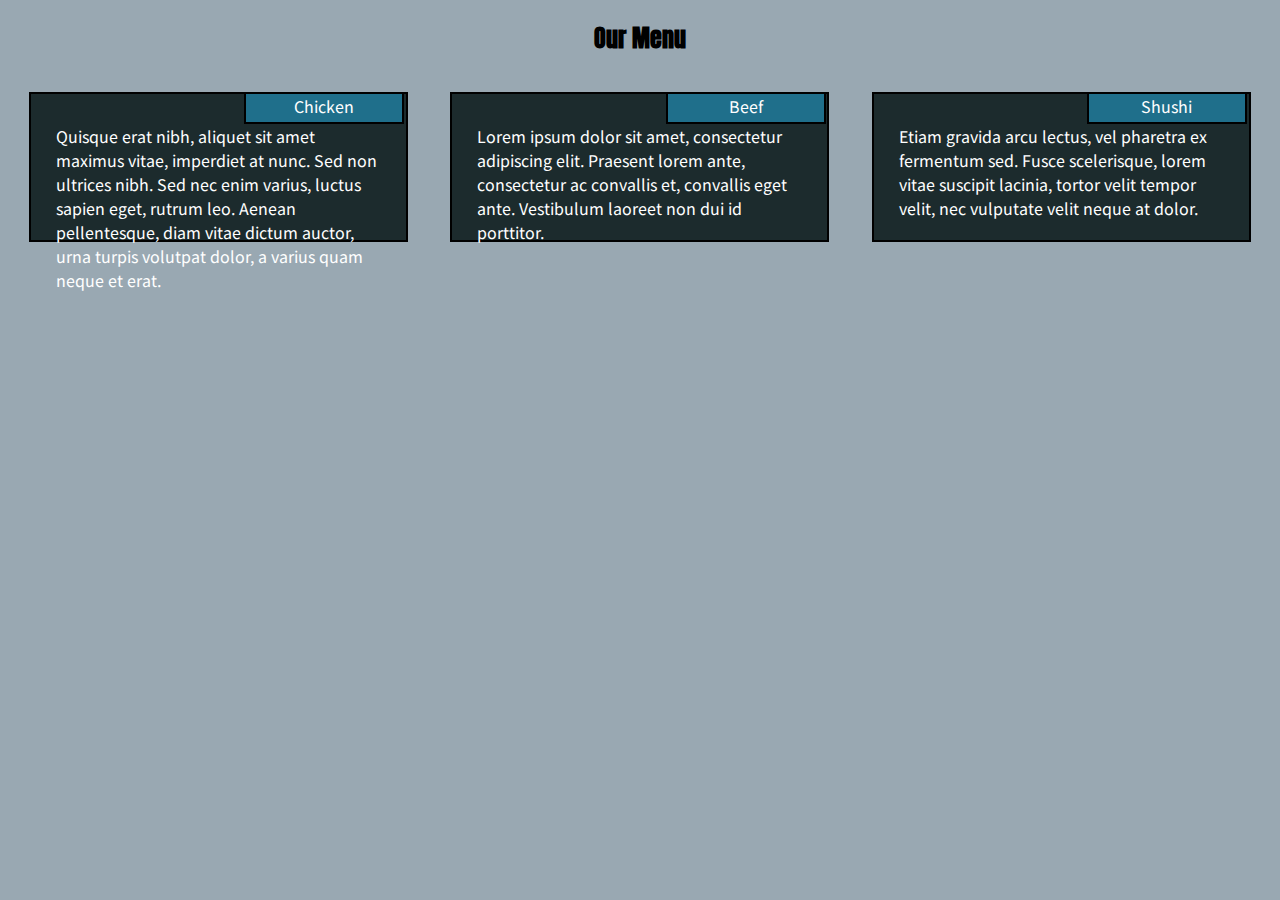
<file: module2/index.html>
<!DOCTYPE html>
<html lang="en" dir="ltr">
  <head>
    <meta charset="utf-8">
    <meta name="viewport" content="width=device-width, initial-scale=1">
    <link rel="stylesheet" href="CSS/style.css">
    <link href="https://fonts.googleapis.com/css2?family=Anton&display=swap" rel="stylesheet">
    <link href="https://fonts.googleapis.com/css2?family=Noto+Sans+JP:wght@300&display=swap" rel="stylesheet">

    <title>Module </title>
  </head>
  <body>
    <h2>Our Menu</h2>
    <div class="row">
      <div id="chi" class="col-lg-4 col-md-6 col-sm-12"> <p id="chicken">Chicken</p> <p class="bigones">Quisque erat nibh, aliquet sit amet maximus vitae, imperdiet at nunc. Sed non ultrices nibh. Sed nec enim varius, luctus sapien eget, rutrum leo. Aenean pellentesque, diam vitae dictum auctor, urna turpis volutpat dolor, a varius quam neque et erat.</p></div>
      <div id="be" class="col-lg-4 col-md-6 col-sm-12"><p id="beef">Beef</p><p class="bigones">Lorem ipsum dolor sit amet, consectetur adipiscing elit. Praesent lorem ante, consectetur ac convallis et, convallis eget ante. Vestibulum laoreet non dui id porttitor.</p></div>
      <div id="su" class="col-lg-4 col-md-12 col-sm-12"><p id="sushi">Shushi</p><p class="bigones">Etiam gravida arcu lectus, vel pharetra ex fermentum sed. Fusce scelerisque, lorem vitae suscipit lacinia, tortor velit tempor velit, nec vulputate velit neque at dolor. </p></div>
    </div>

  </body>
</html>
</file>
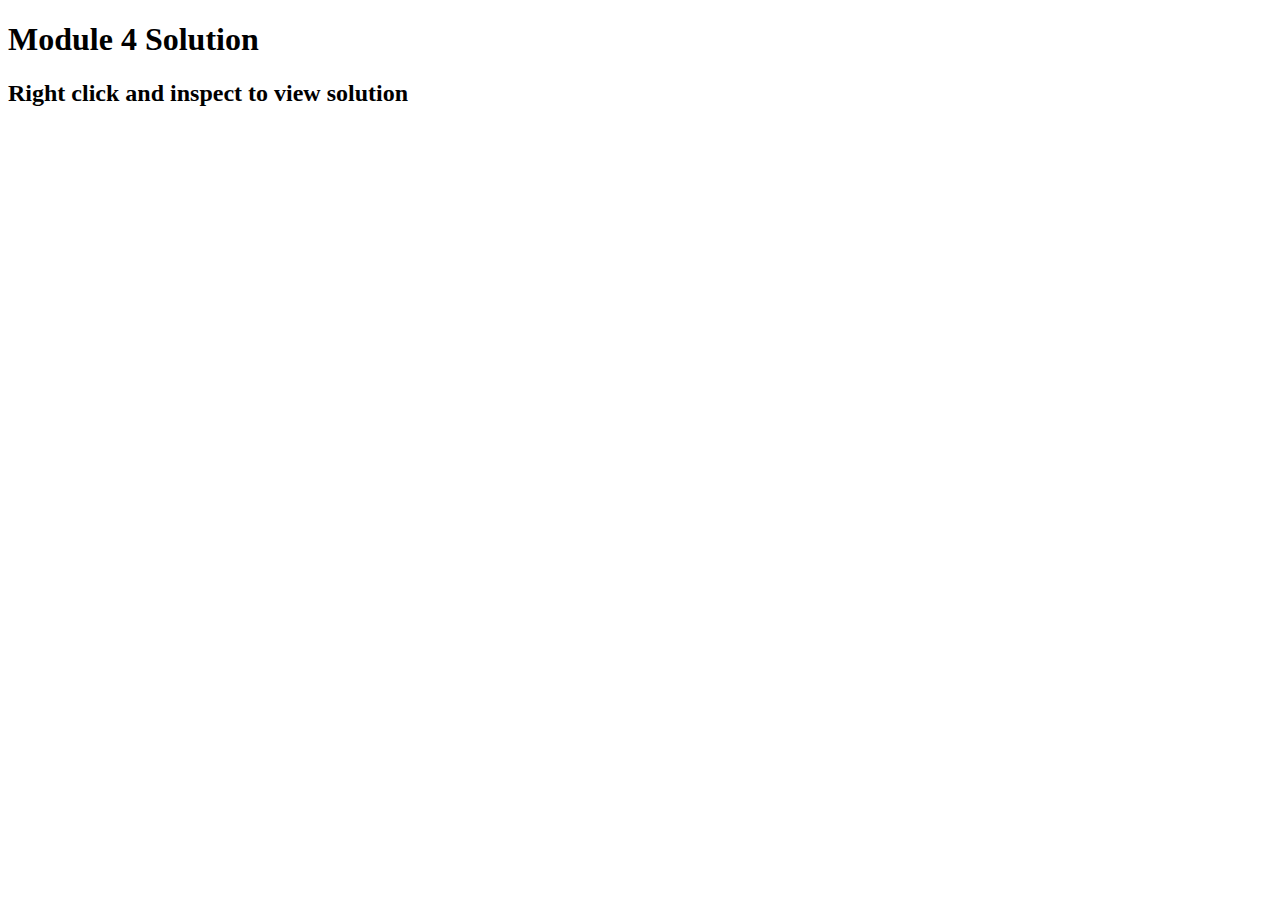
<file: module4/index.html>
<!DOCTYPE html>
<html>
<head>
  <meta charset="utf-8">
  <title>Module 4 Solution Starter</title>
  <script>
    var names = []; // DO NOT REMOVE
  </script>
  <script src="SpeakHello.js"></script>
  <script src="SpeakGoodBye.js"></script>
  <script src="script.js"></script>
</head>
<body>
  <h1>Module 4 Solution</h1>
  <h2>Right click and inspect to view solution</h2>
</body>
</html>
</file>
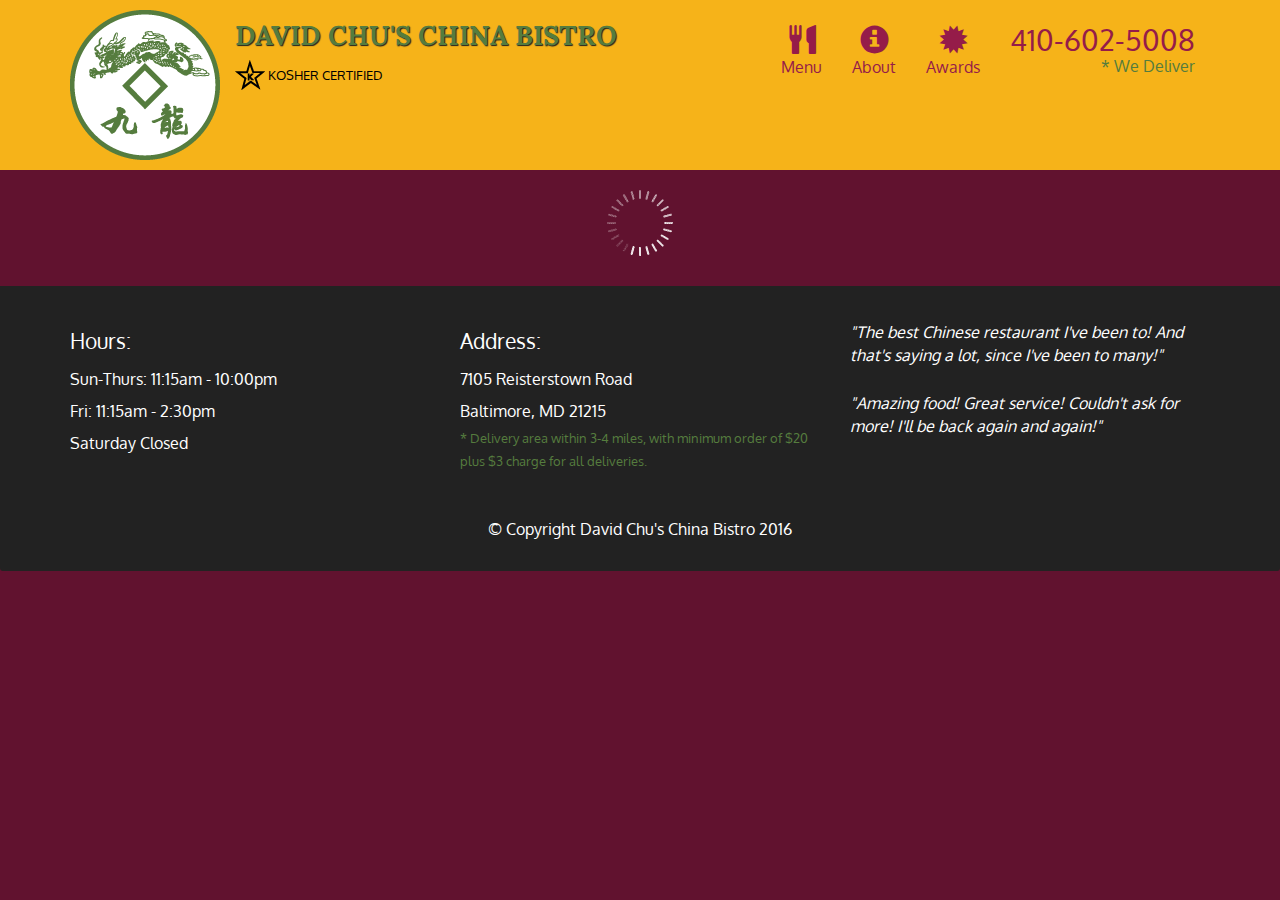
<file: module5/index.html>
<!doctype html>
<html lang="en">
  <head>
    <meta charset="utf-8">
    <meta http-equiv="X-UA-Compatible" content="IE=edge">
    <meta name="viewport" content="width=device-width, initial-scale=1">
    <title>David Chu's China Bistro</title>
    <link rel="stylesheet" href="css/bootstrap.min.css">
    <link rel="stylesheet" href="css/styles.css">
    <link href='https://fonts.googleapis.com/css?family=Oxygen:400,300,700' rel='stylesheet' type='text/css'>
    <link href='https://fonts.googleapis.com/css?family=Lora' rel='stylesheet' type='text/css'>
  </head>
<body>
  <header>
    <nav id="header-nav" class="navbar navbar-default">
      <div class="container">
        <div class="navbar-header">
          <a href="index.html" class="pull-left visible-md visible-lg">
            <div id="logo-img" alt="Logo image"></div>
          </a>

          <div class="navbar-brand">
            <a href="index.html"><h1>David Chu's China Bistro</h1></a>
            <p>
              <img src="images/star-k-logo.png" alt="Kosher certification">
              <span>Kosher Certified</span>
            </p>
          </div>

          <button id="navbarToggle" type="button" class="navbar-toggle collapsed" data-toggle="collapse" data-target="#collapsable-nav" aria-expanded="false">
            <span class="sr-only">Toggle navigation</span>
            <span class="icon-bar"></span>
            <span class="icon-bar"></span>
            <span class="icon-bar"></span>
          </button>
        </div>

        <div id="collapsable-nav" class="collapse navbar-collapse">
           <ul id="nav-list" class="nav navbar-nav navbar-right">
            <li id="navHomeButton" class="visible-xs active">
              <a href="index.html">
                <span class="glyphicon glyphicon-home"></span> Home</a>
            </li>
            <li id="navMenuButton">
              <a href="#" onclick="$dc.loadMenuCategories();">
                <span class="glyphicon glyphicon-cutlery"></span><br class="hidden-xs"> Menu</a>
            </li>
            <li>
              <a href="#">
                <span class="glyphicon glyphicon-info-sign"></span><br class="hidden-xs"> About</a>
            </li>
            <li>
              <a href="#">
                <span class="glyphicon glyphicon-certificate"></span><br class="hidden-xs"> Awards</a>
            </li>
            <li id="phone" class="hidden-xs">
              <a href="tel:410-602-5008">
                <span>410-602-5008</span></a><div>* We Deliver</div>
            </li>
          </ul><!-- #nav-list -->
        </div><!-- .collapse .navbar-collapse -->
      </div><!-- .container -->
    </nav><!-- #header-nav -->
  </header>

  <div id="call-btn" class="visible-xs">
    <a class="btn" href="tel:410-602-5008">
    <span class="glyphicon glyphicon-earphone"></span>
    410-602-5008
    </a>
  </div>
  <div id="xs-deliver" class="text-center visible-xs">* We Deliver</div>

  <div id="main-content" class="container"></div>

  <footer class="panel-footer">
    <div class="container">
      <div class="row">
        <section id="hours" class="col-sm-4">
          <span>Hours:</span><br>
          Sun-Thurs: 11:15am - 10:00pm<br>
          Fri: 11:15am - 2:30pm<br>
          Saturday Closed
          <hr class="visible-xs">
        </section>
        <section id="address" class="col-sm-4">
          <span>Address:</span><br>
          7105 Reisterstown Road<br>
          Baltimore, MD 21215
          <p>* Delivery area within 3-4 miles, with minimum order of $20 plus $3 charge for all deliveries.</p>
          <hr class="visible-xs">
        </section>
        <section id="testimonials" class="col-sm-4">
          <p>"The best Chinese restaurant I've been to! And that's saying a lot, since I've been to many!"</p>
          <p>"Amazing food! Great service! Couldn't ask for more! I'll be back again and again!"</p>
        </section>
      </div>
      <div class="text-center">&copy; Copyright David Chu's China Bistro 2016</div>
    </div>
  </footer>

  <!-- jQuery (Bootstrap JS plugins depend on it) -->
  <script src="js/jquery-2.1.4.min.js"></script>
  <script src="js/bootstrap.min.js"></script>
  <script src="js/ajax-utils.js"></script>
  <script src="js/script.js"></script>
</body>
</html>
</file>
<file: module2/CSS/style.css>
/********** Base styles **********/
* {
  box-sizing: border-box;
}
#chi,#be,#su{
  position: relative;
}
body{
  background-color: #99a8b2;
}
h2 {
  text-align: center;
  font-family: 'Anton', sans-serif;
}

p {
  border: 2px solid black;
  background-color: #1c2b2d;
  padding: 30px 25px 25px 25px;
  width: 90%;
  height: 150px;
  margin-right: auto;
  margin-left: auto;
  font-family: 'Noto Sans JP', sans-serif;
  color: white;
}
#chicken, #beef, #sushi{
  position: absolute;
  background-color: #1f6f8b;
  padding: 0;
  top: 0px;
  right: 25px;
  border: 2px solid black;
  height: 2em;
  width: 10em;
  text-align: center;
}

/* Simple Responsive Framework. */
.row {
  width: 100%;
}

/********** Large devices only **********/
@media (min-width: 992px) {
  .col-lg-1, .col-lg-2, .col-lg-3, .col-lg-4, .col-lg-5, .col-lg-6, .col-lg-7, .col-lg-8, .col-lg-9, .col-lg-10, .col-lg-11, .col-lg-12 {
    float: left;
    /*border: 0px solid black;*/
  }
  .col-lg-1 {
    width: 8.33%;
  }
  .col-lg-2 {
    width: 16.66%;
  }
  .col-lg-3 {
    width: 25%;
  }
  .col-lg-4 {
    width: 33.33%;
  }
  .col-lg-5 {
    width: 41.66%;
  }
  .col-lg-6 {
    width: 50%;
  }
  .col-lg-7 {
    width: 58.33%;
  }
  .col-lg-8 {
    width: 66.66%;
  }
  .col-lg-9 {
    width: 74.99%;
  }
  .col-lg-10 {
    width: 83.33%;
  }
  .col-lg-11 {
    width: 91.66%;
  }
  .col-lg-12 {
    width: 100%;
  }
}

/********** Medium devices only **********/
@media (min-width: 768px) and (max-width: 991px) {
  .col-md-1, .col-md-2, .col-md-3, .col-md-4, .col-md-5, .col-md-6, .col-md-7, .col-md-8, .col-md-9, .col-md-10, .col-md-11, .col-md-12 {
    float: left;
    /*border: 0px solid green;*/
  }
  .col-md-1 {
    width: 8.33%;
  }
  .col-md-2 {
    width: 16.66%;
  }
  .col-md-3 {
    width: 25%;
  }
  .col-md-4 {
    width: 33.33%;
  }
  .col-md-5 {
    width: 41.66%;
  }
  .col-md-6 {
    width: 50%;
  }
  .col-md-7 {
    width: 58.33%;
  }
  .col-md-8 {
    width: 66.66%;
  }
  .col-md-9 {
    width: 74.99%;
  }
  .col-md-10 {
    width: 83.33%;
  }
  .col-md-11 {
    width: 91.66%;
  }
  .col-md-12 {
    width: 100%;
  }
}

/********** Small devices only **********/
@media (max-width: 767px) {
  .col-sm-1, .col-sm-2, .col-sm-3, .col-sm-4, .col-sm-5, .col-sm-6, .col-sm-7, .col-sm-8, .col-sm-9, .col-sm-10, .col-sm-11, .col-sm-12 {
    float: left;
    /*border: 0px solid green;*/
  }
  .col-sm-1 {
    width: 8.33%;
  }
  .col-sm-2 {
    width: 16.66%;
  }
  .col-sm-3 {
    width: 25%;
  }
  .col-sm-4 {
    width: 33.33%;
  }
  .col-sm-5 {
    width: 41.66%;
  }
  .col-sm-6 {
    width: 50%;
  }
  .col-sm-7 {
    width: 58.33%;
  }
  .col-sm-8 {
    width: 66.66%;
  }
  .col-sm-9 {
    width: 74.99%;
  }
  .col-sm-10 {
    width: 83.33%;
  }
  .col-sm-11 {
    width: 91.66%;
  }
  .col-sm-12 {
    width: 100%;
  }
}
</file>
<file: module5/css/styles.css>
body {
  font-size: 16px;
  color: #fff;
  background-color: #61122f;
  font-family: 'Oxygen', sans-serif;
}

/** HEADER **/
#header-nav {
  background-color: #f6b319;
  border-radius: 0;
  border: 0;
}

#logo-img {
  background: url('../images/restaurant-logo_large.png') no-repeat;
  width: 150px;
  height: 150px;
  margin: 10px 15px 10px 0;
}

.navbar-brand {
  padding-top: 25px;
}
.navbar-brand h1 { /* Restaurant name */
  font-family: 'Lora', serif;
  color: #557c3e;
  font-size: 1.5em;
  text-transform: uppercase;
  font-weight: bold;
  text-shadow: 1px 1px 1px #222;
  margin-top: 0;
  margin-bottom: 0;
  line-height: .75;
}
.navbar-brand a:hover, .navbar-brand a:focus {
  text-decoration: none;
}
.navbar-brand p { /* Kosher cert */
  color: #000;
  text-transform: uppercase;
  font-size: .7em;
  margin-top: 15px;
}
.navbar-brand p span { /* Star-K */
  vertical-align: middle;
}

#nav-list {
  margin-top: 10px;
}
#nav-list a {
  color: #951C49;
  text-align: center;
}
#nav-list a:hover {
  background: #E7E7E7;
}
#nav-list a span {
  font-size: 1.8em;
}

#phone {
  margin-top: 5px;
}
#phone a { /* Phone number */
  text-align: right;
  padding-bottom: 0;
}
#phone div { /* We Deliver */
  color: #557c3e;
  text-align: right;
  padding-right: 15px;
}

.navbar-header button.navbar-toggle, .navbar-header .icon-bar {
  border: 1px solid #61122f;
}
.navbar-header button.navbar-toggle {
  clear: both;
  margin-top: -30px;
}
/* END HEADER */

/* FOOTER */
.panel-footer {
  margin-top: 30px;
  padding-top: 35px;
  padding-bottom: 30px;
  background-color: #222;
  border-top: 0;
}
.panel-footer div.row {
  margin-bottom: 35px;
}
#hours, #address {
  line-height: 2;
}
#hours > span, #address > span {
  font-size: 1.3em;
}
#address p {
  color: #557c3e;
  font-size: .8em;
  line-height: 1.8;
}
#testimonials {
  font-style: italic;
}
#testimonials p:nth-child(2) {
  margin-top: 25px;
}
/* END FOOTER */



/* HOME PAGE */
.container .jumbotron {
  box-shadow: 0 0 50px #3F0C1F;
  border: 2px solid #3F0C1F;
}

#menu-tile, #specials-tile, #map-tile {
  height: 250px;
  width: 100%;
  margin-bottom: 15px;
  position: relative;
  border: 2px solid #3F0C1F;
  overflow: hidden;
}
#menu-tile:hover, #specials-tile:hover, #map-tile:hover {
  box-shadow: 0 1px 5px 1px #cccccc;
}
#menu-tile {
  background: url('../images/menu-tile.jpg') no-repeat;
  background-position: center;
}
#specials-tile {
  background: url('../images/specials-tile.jpg') no-repeat;
  background-position: center;
}
#menu-tile span, #specials-tile span, #map-tile span {
  position: absolute;
  bottom: 0;
  right: 0;
  width: 100%;
  text-align: center;
  font-size: 1.6em;
  text-transform: uppercase;
  background-color: #000;
  color: #fff;
  opacity: .8;
}
/* END HOME PAGE */

/* MENU CATEGORIES PAGE */
.category-tile {
  position: relative;
  border: 2px solid #3F0C1F;
  overflow: hidden;
  width: 200px;
  height: 200px;
  margin: 0 auto 15px;
}
.category-tile span {
  position: absolute;
  bottom: 0;
  right: 0;
  width: 100%;
  text-align: center;
  font-size: 1.2em;
  text-transform: uppercase;
  background-color: #000;
  color: #fff;
  opacity: .8;
}
.category-tile:hover {
  box-shadow: 0 1px 5px 1px #cccccc;
}

#menu-categories-title + div {
  margin-bottom: 50px;
}
/* END MENU CATEGORIES PAGE */

/* SINGLE CATEGORY PAGE */
.menu-item-tile {
  margin-bottom: 25px;
}
.menu-item-tile hr {
  width: 80%;
}
.menu-item-tile .menu-item-price {
  font-size: 1.1em;
  text-align: right;
  margin-top: -15px;
  margin-right: -15px;
}
.menu-item-tile .menu-item-price span {
  font-size: .6em;
}
.menu-item-photo {
  position: relative;
  border: 2px solid #3F0C1F;
  overflow: hidden;
  padding: 0;
  margin-right: -15px;
  margin-left: auto;
  margin-bottom: 20px;
  max-width: 250px;
}
.menu-item-photo div {
  position: absolute;
  bottom: 0;
  right: 0;
  width: 80px;
  background-color: #557c3e;
  text-align: center;
}
.menu-item-description {
  padding-right: 30px;
}
h3.menu-item-title {
  margin: 0 0 10px;
}
.menu-item-details {
  font-size: .9em;
  font-style: italic;
}
/* END SINGLE CATEGORY PAGE */


/********** Large devices only **********/
@media (min-width: 1200px) {
  .container .jumbotron {
    background: url('../images/jumbotron_1200.jpg') no-repeat;
    height: 675px;
  }
}

/********** Medium devices only **********/
@media (min-width: 992px) and (max-width: 1199px) {
  /* Header */
  #logo-img {
    background: url('../images/restaurant-logo_medium.png') no-repeat;
    width: 100px;
    height: 100px;
    margin: 5px 5px 5px 0;
  }
  /* End Header */

  /* Home Page */
  .container .jumbotron {
    background: url('../images/jumbotron_992.jpg') no-repeat;
    height: 558px;
  }
  /* End Home Page */
}

/********** Small devices only **********/
@media (min-width: 768px) and (max-width: 991px) {
  /* Home Page */
  .container .jumbotron {
    background: url('../images/jumbotron_768.jpg') no-repeat;
    height: 432px;
  }
  /* End Home Page */
}

/********** Extra small devices only **********/
@media (max-width: 767px) {
  /* Header */
  .navbar-brand {
    padding-top: 10px;
    height: 80px;
  }
  .navbar-brand h1 { /* Restaurant name */
    padding-top: 10px;
    font-size: 5vw; /* 1vw = 1% of viewport width */
  }
  .navbar-brand p { /* Kosher cert */
    font-size: .6em;
    margin-top: 12px;
  }
  .navbar-brand p img { /* Star-K */
    height: 20px;
  }

  #collapsable-nav a { /* Collapsed nav menu text */
    font-size: 1.2em;
  }
  #collapsable-nav a span { /* Collapsed nav menu glyph */
    font-size: 1em;
    margin-right: 5px;
  }

  #call-btn > a {
    font-size: 1.5em;
    display: block;
    margin: 0 20px;
    padding: 10px;
    border: 2px solid #fff;
    background-color: #f6b319;
    color: #951c49;
  }
  #xs-deliver {
    margin-top: 5px;
    font-size: .7em;
    letter-spacing: .1em;
    text-transform: uppercase;
  }
  /* End Header */

  /* Footer */
  .panel-footer section {
    margin-bottom: 30px;
    text-align: center;
  }
  .panel-footer section:nth-child(3) {
    margin-bottom: 0; /* margin already exists on the whole row */
  }
  .panel-footer section hr {
    width: 50%;
  }
  /* End Footer */

  /* Home Page */
  .container .jumbotron {
    margin-top: 30px;
    padding: 0;
  }
  #menu-tile, #specials-tile {
    width: 360px;
    margin: 0 auto 15px;
  }

  .menu-item-photo {
    margin-right: auto;
  }
  .menu-item-tile .menu-item-price {
    text-align: center;
  }
  .menu-item-description {
    text-align: center;;
  }
}


/********** Super extra small devices Only :-) (e.g., iPhone 4) **********/
@media (max-width: 479px) {
  /* Header */
  .navbar-brand h1 { /* Restaurant name */
    padding-top: 5px;
    font-size: 6vw;
  }
  /* End Header */

  /* Home page */
  #menu-tile, #specials-tile {
    width: 280px;
    margin: 0 auto 15px;
  }

  .col-xxs-12 {
    position: relative;
    min-height: 1px;
    padding-right: 15px;
    padding-left: 15px;
    float: left;
    width: 100%;
  }
}
</file>
